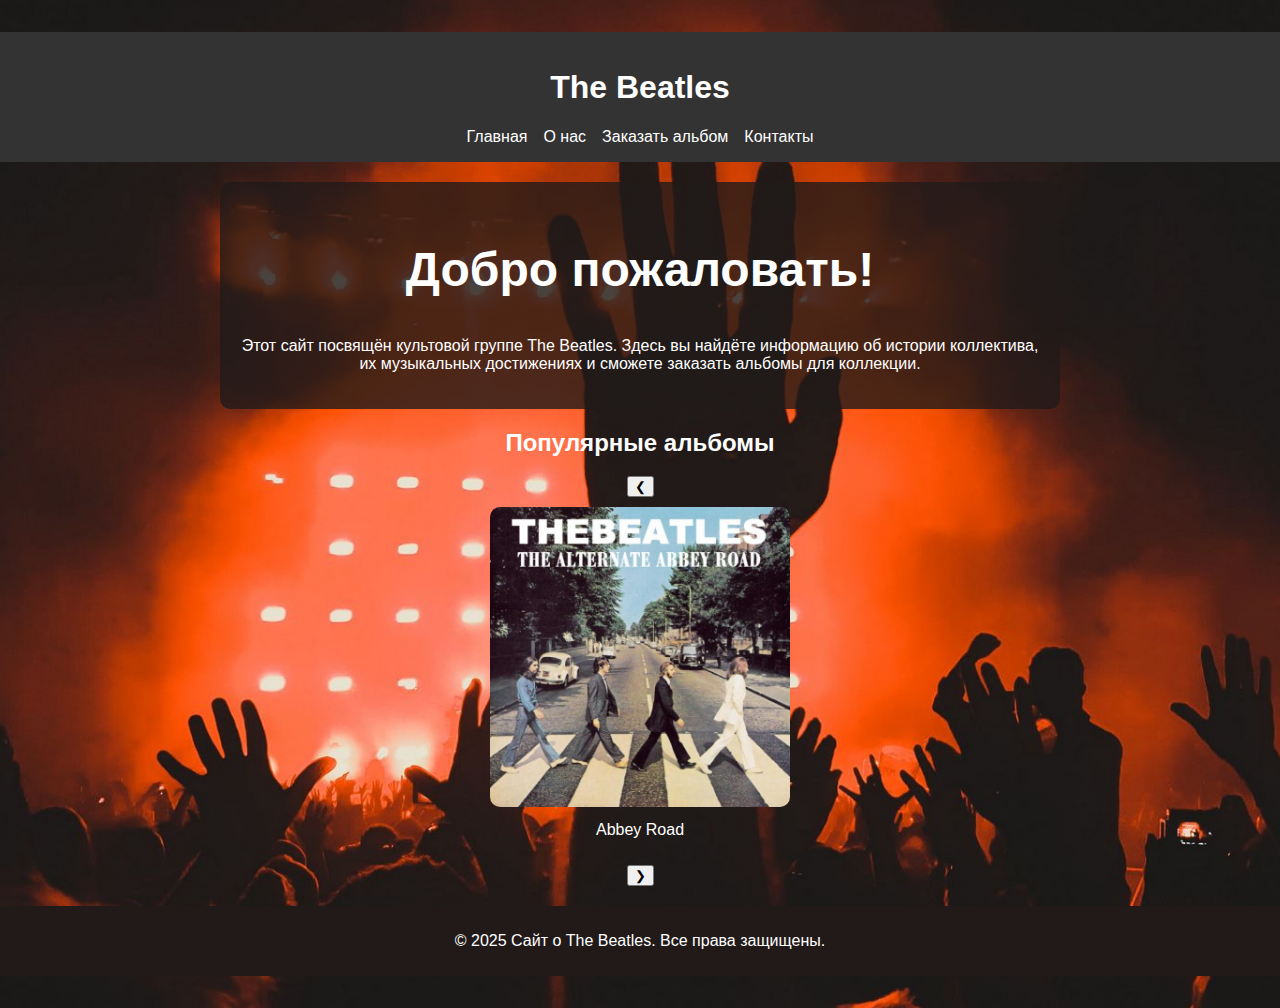
<file: zadanie/index.html>
<!DOCTYPE html>
<html lang="en">
<head>
    <meta charset="UTF-8">
    <meta name="viewport" content="width=device-width, initial-scale=1.0">
    <title>Главная - Сайт о The Beatles</title>
    <link rel="stylesheet" href="styles.css">
</head>
<body class="home" style="background: url('images/hero-bg.jpg') no-repeat center center/cover; color: white; min-height: 100vh; display: flex; flex-direction: column;">
<header>
    <div class="header-container">
        <h1>The Beatles</h1>
        <nav>
            <ul>
                <li><a href="index.html">Главная</a></li>
                <li><a href="about.html">О нас</a></li>
                <li><a href="order.html">Заказать альбом</a></li>
                <li><a href="contacts.html">Контакты</a></li>
            </ul>
        </nav>
    </div>
</header>
<main style="flex: 1;">
    <section style="background: rgba(33, 26, 25, 0.8); padding: 20px; border-radius: 10px; margin: 20px; max-width: 800px; margin-left: auto; margin-right: auto;">
        <h2 style="font-size: 3rem; text-align: center;">Добро пожаловать!</h2>
        <p>Этот сайт посвящён культовой группе The Beatles. Здесь вы найдёте информацию об истории коллектива, их музыкальных достижениях и сможете заказать альбомы для коллекции.</p>
    </section>
    <section class="albums" style="margin: 20px;">
        <h2 style="text-align: center; color: white;">Популярные альбомы</h2>
        <div class="carousel">
            <button class="prev" onclick="prevSlide()">&#10094;</button>
            <div class="carousel-container" style="display: flex; overflow: hidden; justify-content: center; align-items: center;">
                <div class="carousel-item" style="text-align: center; padding: 10px; display: none;">
                    <img src="images/album1.jpg" alt="Abbey Road" style="max-width: 300px; border-radius: 10px;">
                    <p style="color: white; margin-top: 10px;">Abbey Road</p>
                </div>
                <div class="carousel-item" style="text-align: center; padding: 10px; display: none;">
                    <img src="images/album2.jpg" alt="Revolver" style="max-width: 300px; border-radius: 10px;">
                    <p style="color: white; margin-top: 10px;">Revolver</p>
                </div>
                <div class="carousel-item" style="text-align: center; padding: 10px; display: none;">
                    <img src="images/album3.jpg" alt="Let It Be" style="max-width: 300px; border-radius: 10px;">
                    <p style="color: white; margin-top: 10px;">Let It Be</p>
                </div>
            </div>
            <button class="next" onclick="nextSlide()">&#10095;</button>
        </div>
    </section>
</main>
<footer style="background: #211A19; color: white; padding: 10px; text-align: center; margin-top: auto;">
    <p>&copy; 2025 Сайт о The Beatles. Все права защищены.</p>
</footer>

<script>
    let currentSlide = 0;
    const slides = document.querySelectorAll('.carousel-item');
    const totalSlides = slides.length;

    function showSlide(index) {
        slides.forEach((slide, i) => {
            slide.style.display = i === index ? 'block' : 'none';
        });
    }

    function prevSlide() {
        currentSlide = (currentSlide - 1 + totalSlides) % totalSlides;
        showSlide(currentSlide);
    }

    function nextSlide() {
        currentSlide = (currentSlide + 1) % totalSlides;
        showSlide(currentSlide);
    }

    // Initialize carousel
    showSlide(currentSlide);
</script>
</body>
</html>
</file>
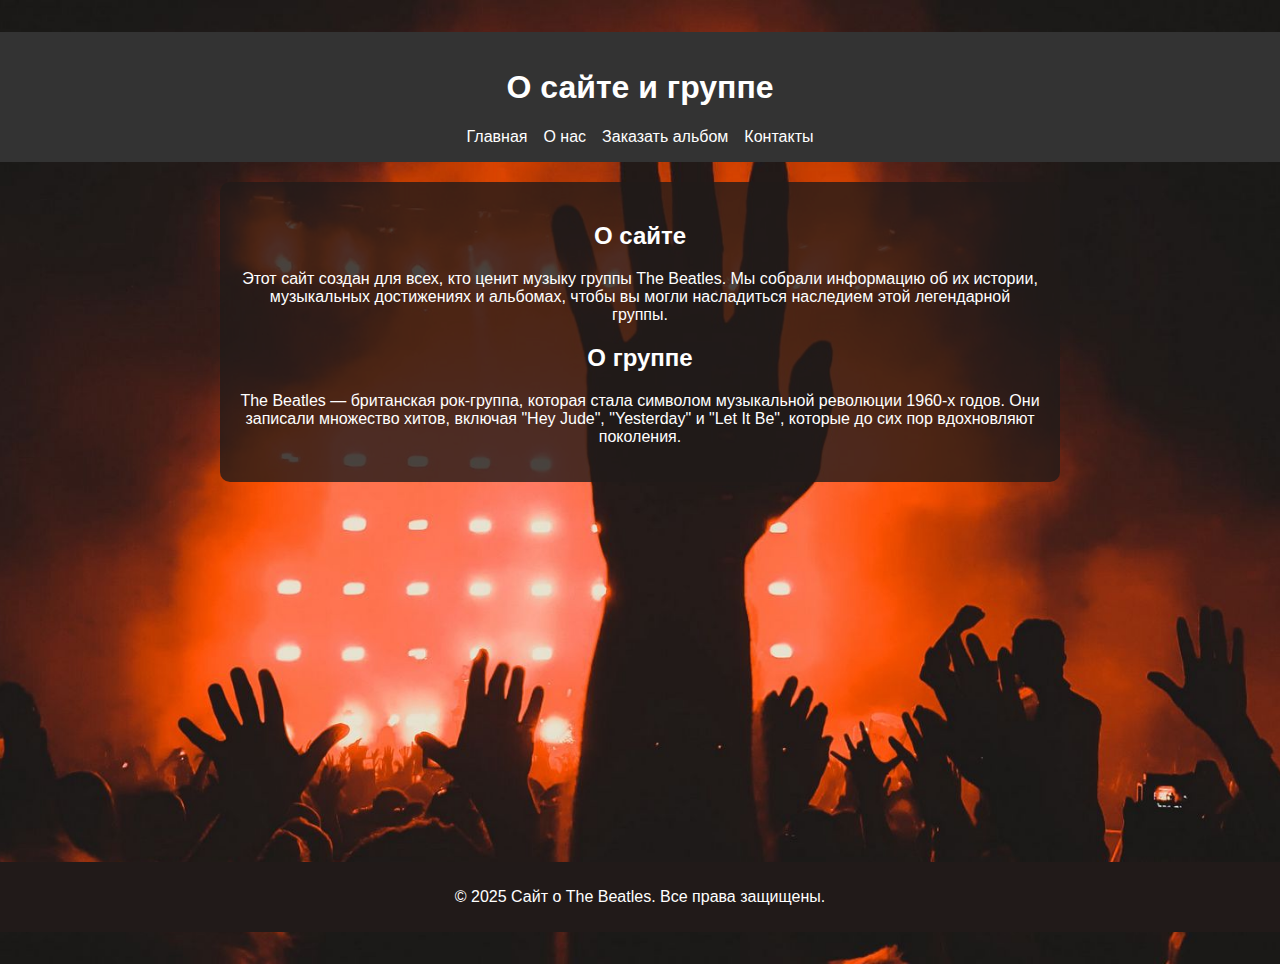
<file: zadanie/about.html>
<!DOCTYPE html>
<html lang="en">
<head>
    <meta charset="UTF-8">
    <meta name="viewport" content="width=device-width, initial-scale=1.0">
    <title>О сайте - Сайт о The Beatles</title>
    <link rel="stylesheet" href="styles.css">
</head>
<body class="about" style="background: url('images/hero-bg.jpg') no-repeat center center/cover; color: white; min-height: 100vh; display: flex; flex-direction: column;">
<header>
    <div class="header-container">
        <h1>О сайте и группе</h1>
        <nav>
            <ul>
                <li><a href="index.html">Главная</a></li>
                <li><a href="about.html">О нас</a></li>
                <li><a href="order.html">Заказать альбом</a></li>
                <li><a href="contacts.html">Контакты</a></li>
            </ul>
        </nav>
    </div>
</header>
<main style="flex: 1;">
    <section style="background: rgba(33, 26, 25, 0.8); padding: 20px; border-radius: 10px; margin: 20px; max-width: 800px; margin-left: auto; margin-right: auto;">
        <h2>О сайте</h2>
        <p>Этот сайт создан для всех, кто ценит музыку группы The Beatles. Мы собрали информацию об их истории, музыкальных достижениях и альбомах, чтобы вы могли насладиться наследием этой легендарной группы.</p>
        <h2>О группе</h2>
        <p>The Beatles — британская рок-группа, которая стала символом музыкальной революции 1960-х годов. Они записали множество хитов, включая "Hey Jude", "Yesterday" и "Let It Be", которые до сих пор вдохновляют поколения.</p>
    </section>
</main>
<footer style="background: #211A19; color: white; padding: 10px; text-align: center; margin-top: auto;">
    <p>&copy; 2025 Сайт о The Beatles. Все права защищены.</p>
</footer>
</body>
</html>
</file>
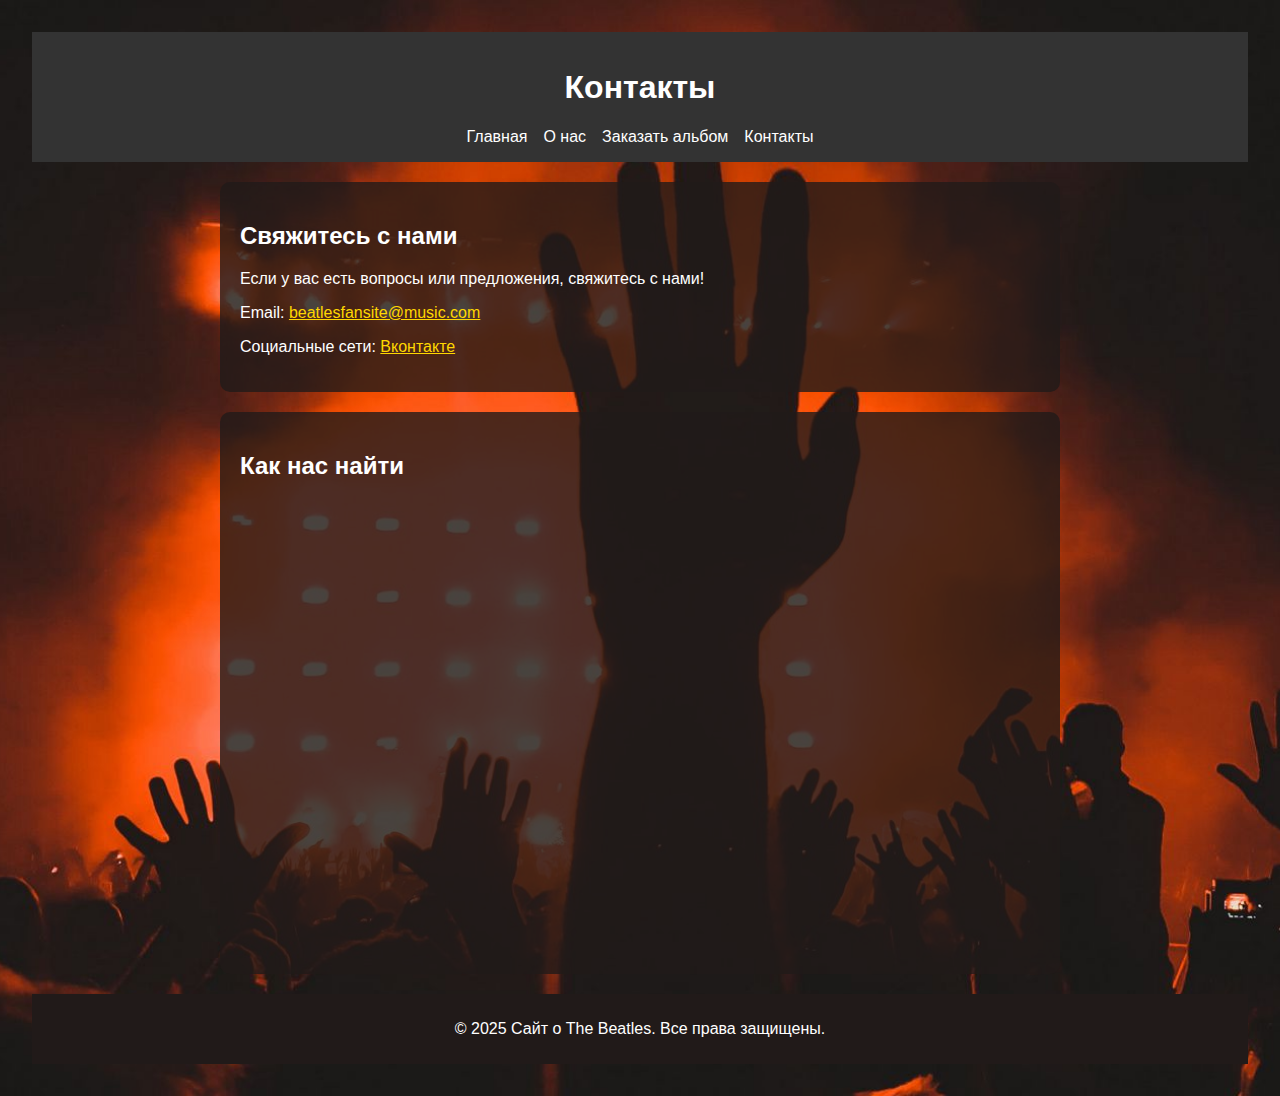
<file: zadanie/contacts.html>
<!DOCTYPE html>
<html lang="en">
<head>
    <meta charset="UTF-8">
    <meta name="viewport" content="width=device-width, initial-scale=1.0">
    <title>Контакты - Сайт о The Beatles</title>
    <link rel="stylesheet" href="styles.css">
</head>
<body class="contacts" style="background: url('images/hero-bg.jpg') no-repeat center center/cover; color: white; min-height: 100vh; display: flex; flex-direction: column;">
<header>
    <div class="header-container">
        <h1>Контакты</h1>
        <nav>
            <ul>
                <li><a href="index.html">Главная</a></li>
                <li><a href="about.html">О нас</a></li>
                <li><a href="order.html">Заказать альбом</a></li>
                <li><a href="contacts.html">Контакты</a></li>
            </ul>
        </nav>
    </div>
</header>
<main style="flex: 1;">
    <section style="background: rgba(33, 26, 25, 0.8); padding: 20px; border-radius: 10px; margin: 20px; max-width: 800px; margin-left: auto; margin-right: auto;">
        <h2>Свяжитесь с нами</h2>
        <p>Если у вас есть вопросы или предложения, свяжитесь с нами!</p>
        <p>Email: <a href="mailto:beatlesfansite@music.com" style="color: #FFD700;">beatlesfansite@music.com</a></p>
        <p>Социальные сети: <a href="https://vk.com/sbeatles" target="_blank" style="color: #FFD700;">Вконтакте</a></p>
    </section>
    <section class="map" style="background: rgba(33, 26, 25, 0.8); padding: 20px; border-radius: 10px; margin: 20px; max-width: 800px; margin-left: auto; margin-right: auto;">
        <h2>Как нас найти</h2>
        <iframe
                src="https://www.google.com/maps/embed?pb=!1m18!1m12!1m3!1d3151.8354345093445!2d144.95373541584466!3d-37.81627974200512!2m3!1f0!2f0!3f0!3m2!1i1024!2i768!4f13.1!3m3!1m2!1s0x6ad642af0f11fd81%3A0xf5773c9b196fcefd!2zQW5kZXJzb24gUGFyaywgTWVsYm91cm5lLCBBdXN0cmFsaWE!5e0!3m2!1sen!2sus!4v1610671719014!5m2!1sen!2sus"
                width="100%" height="450" style="border-radius: 10px; border: 0;" allowfullscreen="" loading="lazy">
        </iframe>
    </section>
</main>
<footer style="background: #211A19; color: white; padding: 10px; text-align: center; margin-top: auto;">
    <p>&copy; 2025 Сайт о The Beatles. Все права защищены.</p>
</footer>
</body>
</html>
</file>
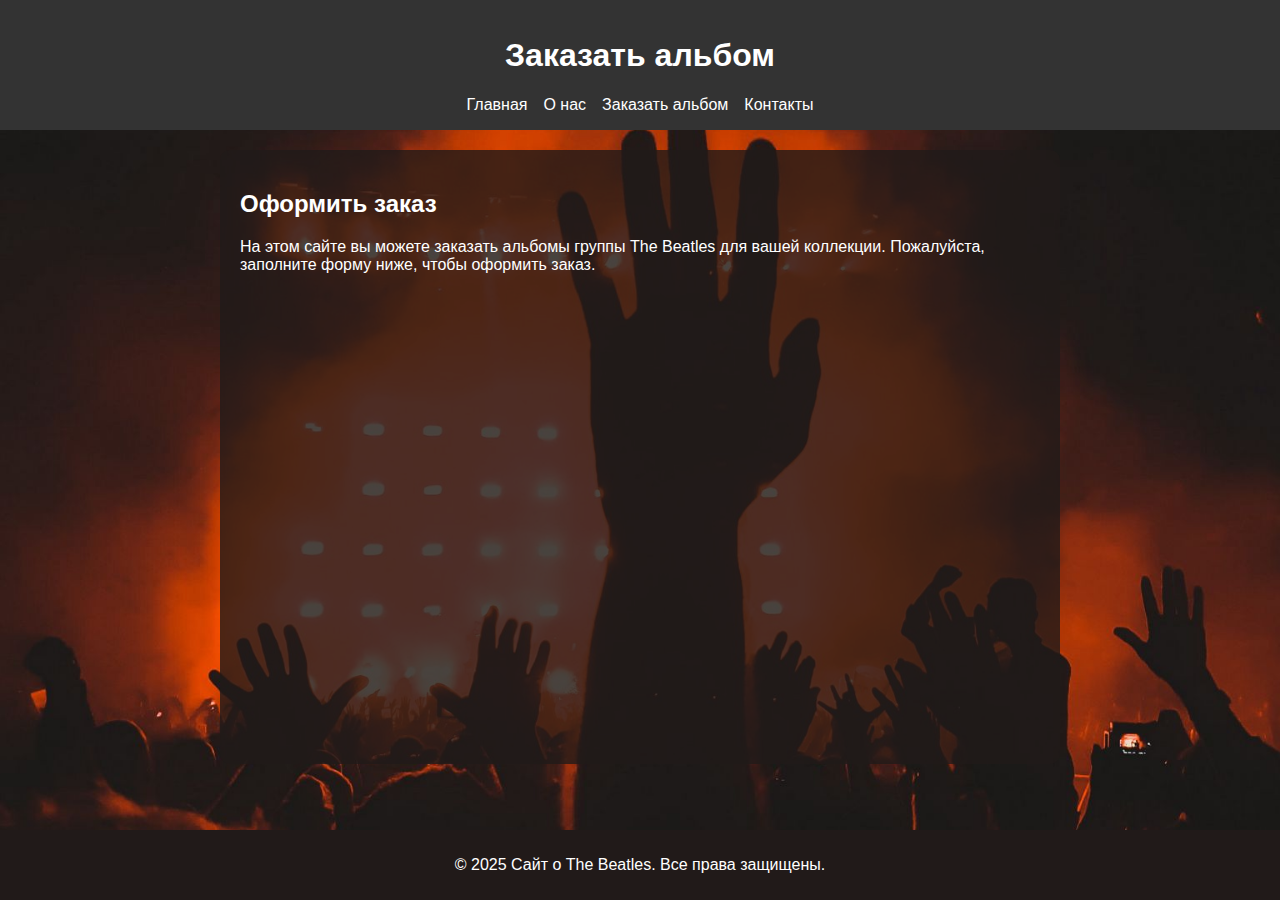
<file: zadanie/order.html>
<!DOCTYPE html>
<html lang="en">
<head>
    <meta charset="UTF-8">
    <meta name="viewport" content="width=device-width, initial-scale=1.0">
    <title>Заказать альбом - Сайт о The Beatles</title>
    <link rel="stylesheet" href="styles.css">
</head>
<body class="order" style="background: url('images/hero-bg.jpg') no-repeat center center/cover; color: white; min-height: 100vh; display: flex; flex-direction: column;">
<header>
    <div class="header-container">
        <h1>Заказать альбом</h1>
        <nav>
            <ul>
                <li><a href="index.html">Главная</a></li>
                <li><a href="about.html">О нас</a></li>
                <li><a href="order.html">Заказать альбом</a></li>
                <li><a href="contacts.html">Контакты</a></li>
            </ul>
        </nav>
    </div>
</header>
<main style="flex: 1;">
    <section style="background: rgba(33, 26, 25, 0.8); padding: 20px; border-radius: 10px; margin: 20px; max-width: 800px; margin-left: auto; margin-right: auto;">
        <h2>Оформить заказ</h2>
        <p>На этом сайте вы можете заказать альбомы группы The Beatles для вашей коллекции. Пожалуйста, заполните форму ниже, чтобы оформить заказ.</p>
        <iframe src="https://docs.google.com/forms/d/e/1FAIpQLScMbVrWy1bQe5RcfzJtcH9Wbarz1pQ4i41JngNiDjY9jsy8wg/viewform?embedded=true"
                width="640" height="911" frameborder="0" marginheight="0" marginwidth="0">
            Загрузка…
        </iframe>
    </section>
</main>
<footer style="background: #211A19; color: white; padding: 10px; text-align: center; margin-top: auto;">
    <p>&copy; 2025 Сайт о The Beatles. Все права защищены.</p>
</footer>
</body>
</html>
</file>
<file: zadanie/styles.css>
body {
    margin: 0;
    font-family: 'Arial', sans-serif;
}

header {
    background: #333;
    color: #fff;
    text-align: center;
    padding: 1rem 0;
}

header nav ul {
    list-style: none;
    padding: 0;
    margin: 0;
    display: flex;
    justify-content: center;
    gap: 1rem;
}

header nav ul li a {
    color: #fff;
    text-decoration: none;
}

.home {
    background: url('images/hero-bg.jpg') no-repeat center center/cover;
    color: white;
    text-align: center;
    padding: 2rem 0;
}

.about {
    background: #f0f0f0;
    color: #333;
    text-align: center;
    padding: 2rem 0;
}

.contacts {
    background: #e0e0e0;
    padding: 2rem;
}

iframe {
    width: 100%;
    max-width: 600px;
    height: 450px;
    border: 0;
}
</file>
